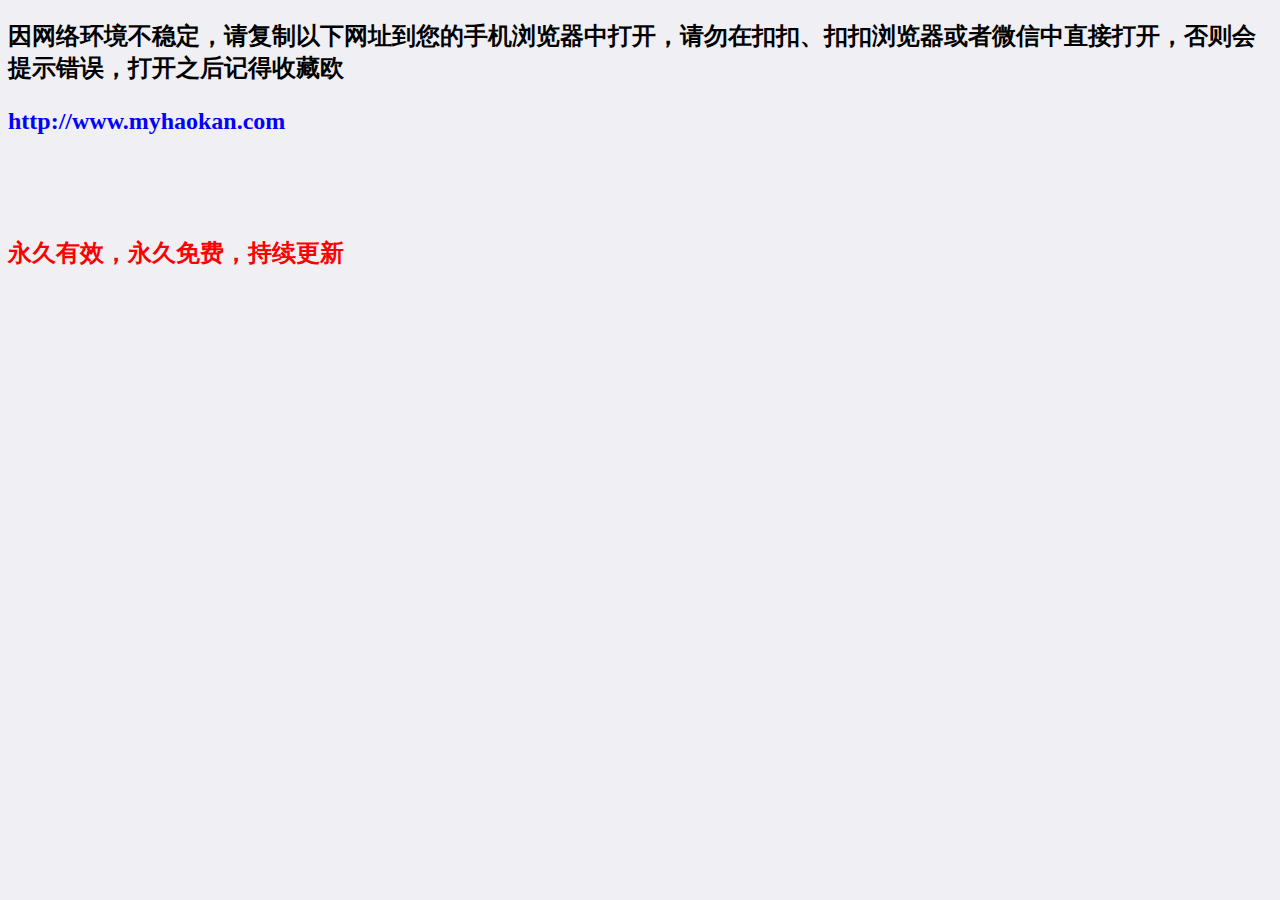
<file: index.html>
<!DOCTYPE html>
<html>

<head>
	<meta charset="utf-8">
	<title>小小樱</title>
	<meta name="viewport" content="width=device-width, initial-scale=1,maximum-scale=1,user-scalable=no">
	<meta name="apple-mobile-web-app-capable" content="yes">
	<meta name="apple-mobile-web-app-status-bar-style" content="black">
	<link rel="shortcut icon" href="./images/favicon.ico" type="image/x-icon" />
</head>

<body  style="background-color: #efeff4;" >
	<h2>因网络环境不稳定，请复制以下网址到您的手机浏览器中打开，请勿在扣扣、扣扣浏览器或者微信中直接打开，否则会提示错误，打开之后记得收藏欧<h2/>
	

	<p style="color: blue;">http://www.myhaokan.com</p>
	
	<br>
	<br>
	<p style="color: red;">永久有效，永久免费，持续更新</p>
</body>

</html>
</file>
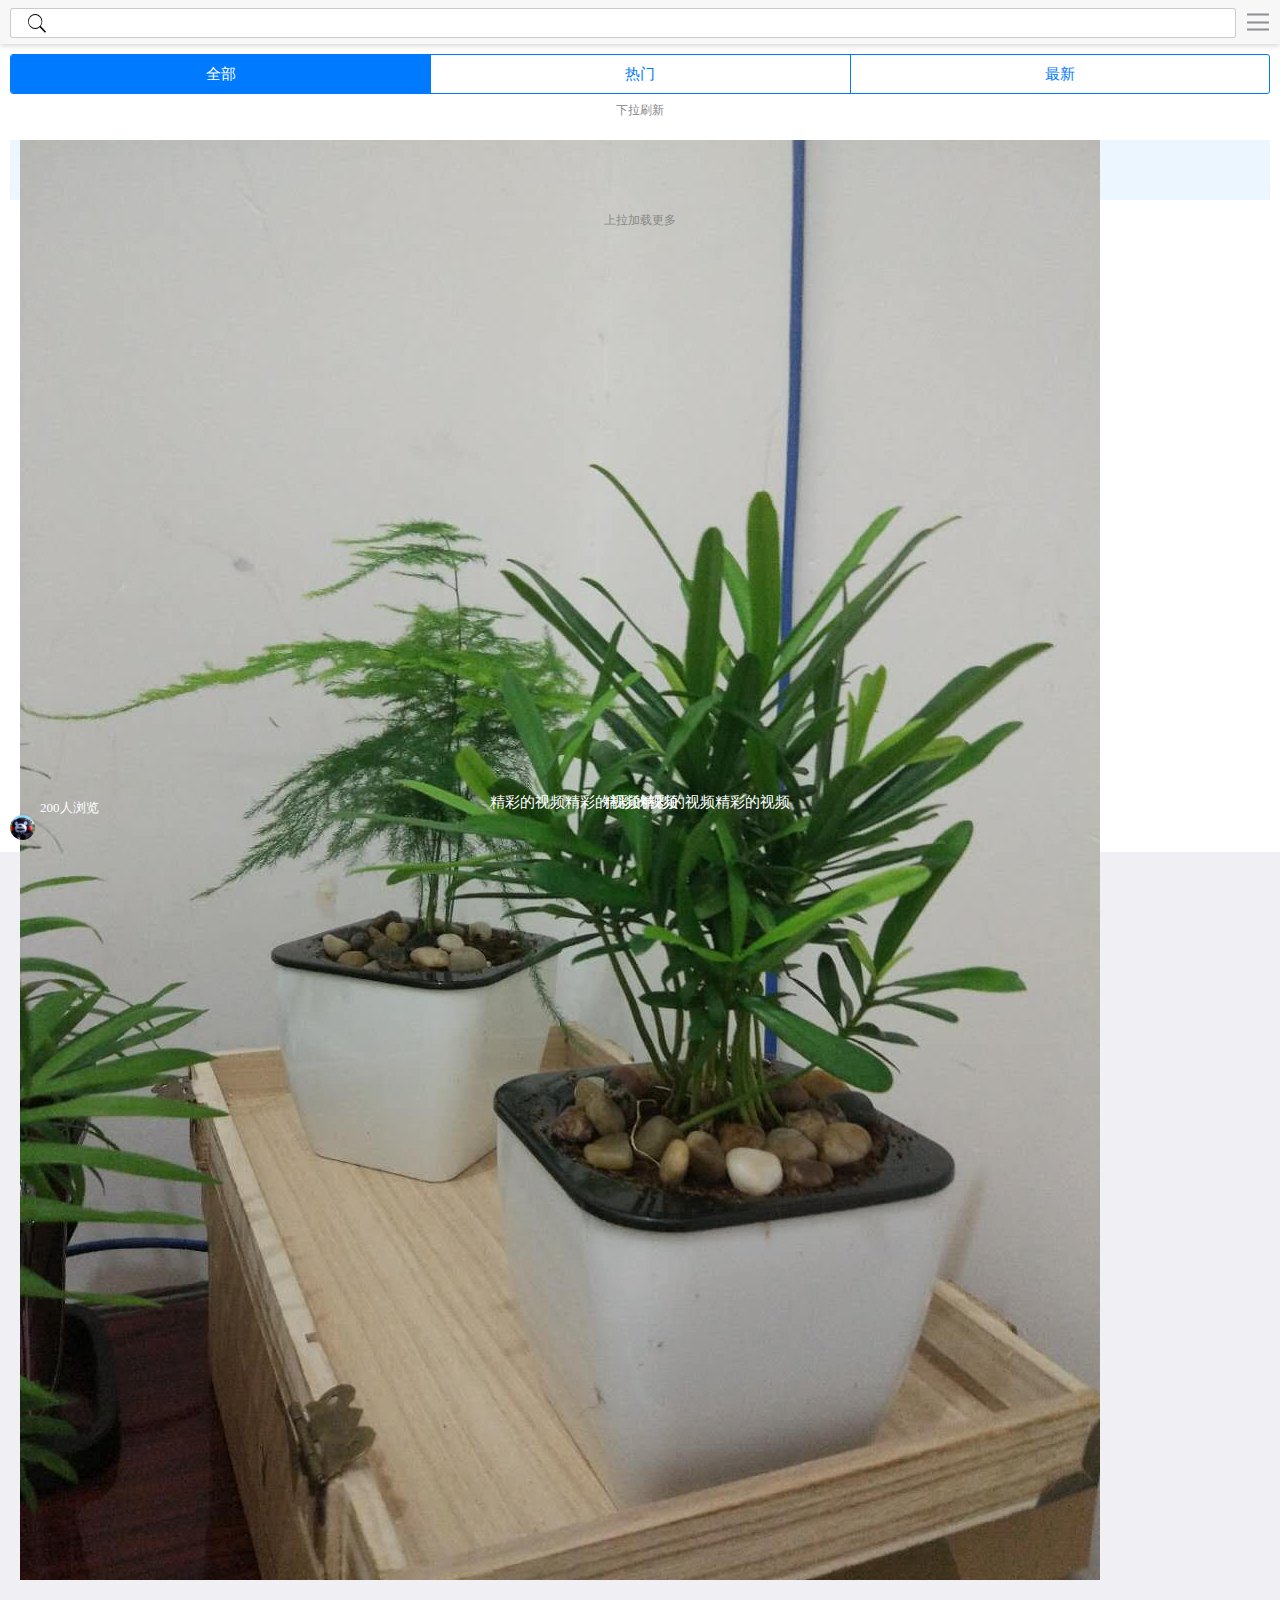
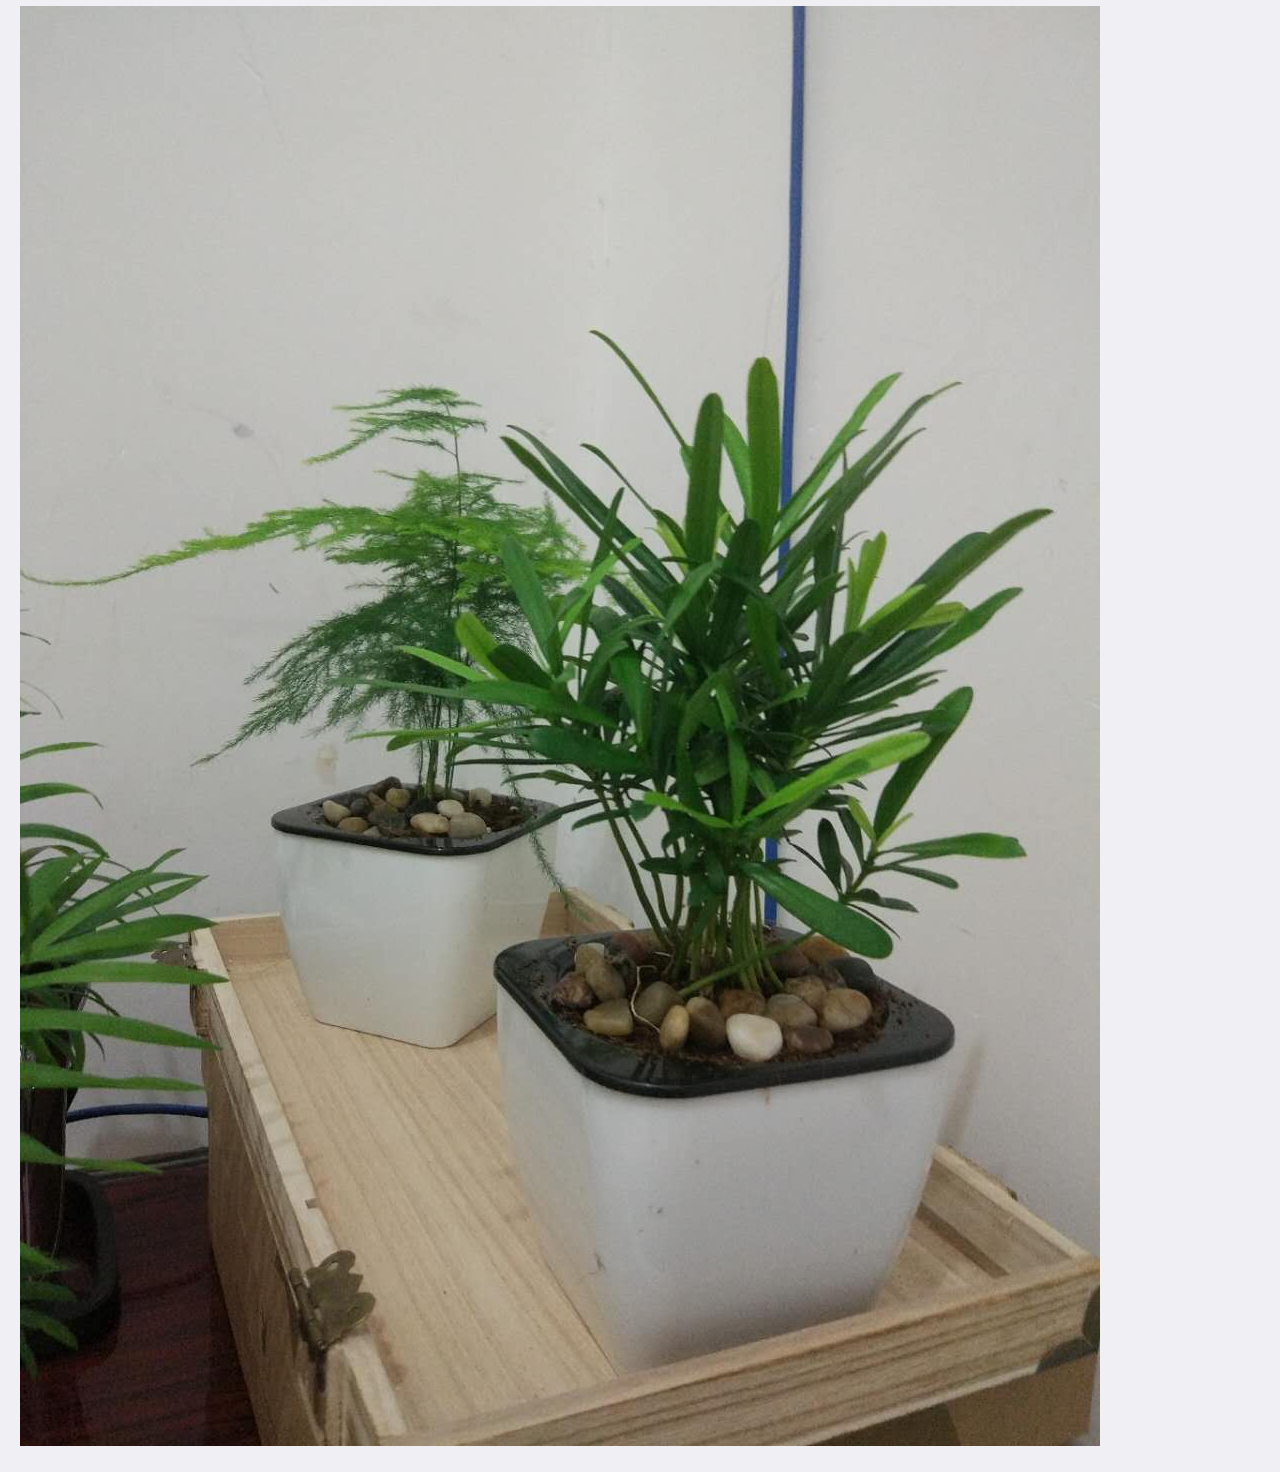
<file: video-center/WebContent/page/index.html>
<!DOCTYPE html>
<html>

<head>
	<meta charset="utf-8">
	<title>小小樱</title>
	<meta name="viewport" content="width=device-width, initial-scale=1,maximum-scale=1,user-scalable=no">
	<meta name="apple-mobile-web-app-capable" content="yes">
	<meta name="apple-mobile-web-app-status-bar-style" content="black">
	<link rel="shortcut icon" href="./images/favicon.ico" type="image/x-icon" />
	<!--标准mui.css-->
	<link rel="stylesheet" href="./css/mui.min.css">
	<!--App自定义的css-->
	<link rel="stylesheet" type="text/css" href="./css/app.css"/>
	<link rel="stylesheet" type="text/css" href="./css/icons-extra.css" />
	<link href="./css/icon.css" rel="stylesheet" />
	<link href="./css/mcss/index.css" rel="stylesheet" />
	<link rel="stylesheet" href="./iscroll/style/main.css" />
</head>

<body  style="background-color: #efeff4;" oncontextmenu="return false" onselectstart="return false">
<header class="mui-bar mui-bar-nav m-bar">
	<!-- <a class="species"><span class="mui-icon mui-icon-extra mui-icon-extra-gold" style="font-size: 16px;"><span class="species-count" id="species-count">000</span></span></a> -->
	<div class="m-search">
		<input type="text" class="search-input" onkeydown="getVideoTitle(this)" onkeyup="getVideoTitle(this)">
		<span class="mui-icon mui-icon-search search-span"></span>
		<div class="search-content-wrapper">
			<div class="search-content">
				<ul class="title-wrapper">
					 <!-- <li >Item 1</li>
			         <li >Item 2</li>
			         <li >Item 3</li> -->
				</ul>
			</div>
		</div>
	</div>
	<a class="home-btn" disabled="disabled" href="javascript:showMenu()"><span class="mui-icon mui-icon-bars"></span></a>
	<ul class="menu-right">
		<li style="width: 100%;padding-bottom: 0px;">
			<img alt="" src="./images/header.png" style= "width:30px">
			<a href="register.html" id="login-btn">立即登陆</a>
		</li>
		<!-- <li>
			<a href="javascript:showUpload()">
				<span class="mui-icon mui-icon-upload"></span>
				<span>上传视频</span>
				
			</a>
		</li> -->
		<li>
			<a href="javascript:requestPage('my-upload.html')">
				<span class="mui-icon-extra mui-icon-extra-computer"></span>
				<span>我的上传</span>
			</a>
		</li>
		<li id="logoutLi">
			<a href="javascript:clearLoginInfo()">
				<span class="mui-icon mui-icon-closeempty"></span>
				<span>注销登陆</span>
			</a>
		</li>
		<!-- <li>
			<a href="viewed.html">
				<span class="mui-icon mui-icon-eye"></span>
				<span>观看历史</span>
			</a>
		</li> -->
		<!-- <li>
			<a href="javascript:requestPage('collect.html')">
				<span class="mui-icon-extra mui-icon-extra-heart-filled"></span>
				<span>我的收藏</span>
			</a>
		</li> -->
	</ul>
</header>
<div class="mui-content" id="video-content">
	<div style="padding: 10px 10px;background-color: #ffffff;">
		<div id="segmentedControl" class="mui-segmented-control">
			<a class="mui-control-item mui-active" href="javascript:sortVideo('all')">
				全部
			</a>
			<a class="mui-control-item" href="javascript:sortVideo('hot')">
				热门
			</a>
			<a class="mui-control-item" href="javascript:sortVideo('new')">
				最新
			</a>
		</div>
	</div>
	<!-- 下拉刷新容器 -->
	<div id="wrapper">
	<div id="scroller">
		<div id="pullDown">
			<span class="pullDownLabel">下拉刷新</span>
		</div>
		<ul id="thelist">
			<li>
				<div>
					<a>
						<img alt="" src="./images/abcd.jpg">
						<p class="video-title">精彩的视频精彩的视频精彩的视频精彩的视频</p>
						<img alt="" src="./images/xiongbenxiong.jpg" class="user-pic">
						<span class="play-count">
							200人浏览
						</span>
					</a>
				</div>
				<div>
					<a>
						<img alt="" src="./images/abcd.jpg">
						<p class="video-title">精彩的视频</p>
					</a>
				</div>
			</li>
		</ul>
		<div id="pullUp">
			<span class="pullUpLabel">上拉加载更多</span>
		</div>
	</div>
</div>
</div>
</body>
<script src="./js/mui.min.js"></script>
<script type="text/javascript" src="./iscroll/script/iscroll.js"></script>
<script language="javascript" type="text/javascript"> 
	//防止js文件缓存下来，以后更新时不再需要用户重新删除IE文件等操作。 
	var now=new Date(); 
	var number = now.getYear().toString()+now.getMonth().toString()+now.getDate().toString()+now.getHours().toString()+now.getMinutes().toString()+now.getSeconds().toString(); 
	document.write('<script language="javascript" type="text/javascript" src="./js/mjs/validate.js?'+number+'"><\/script>'); 
	document.write('<script language="javascript" type="text/javascript" src="./js/mjs/index.js?'+number+'"><\/script>');
</script> 
<!-- <script type="text/javascript" src="./iscroll/script/main.js"></script> -->
</html>
</file>
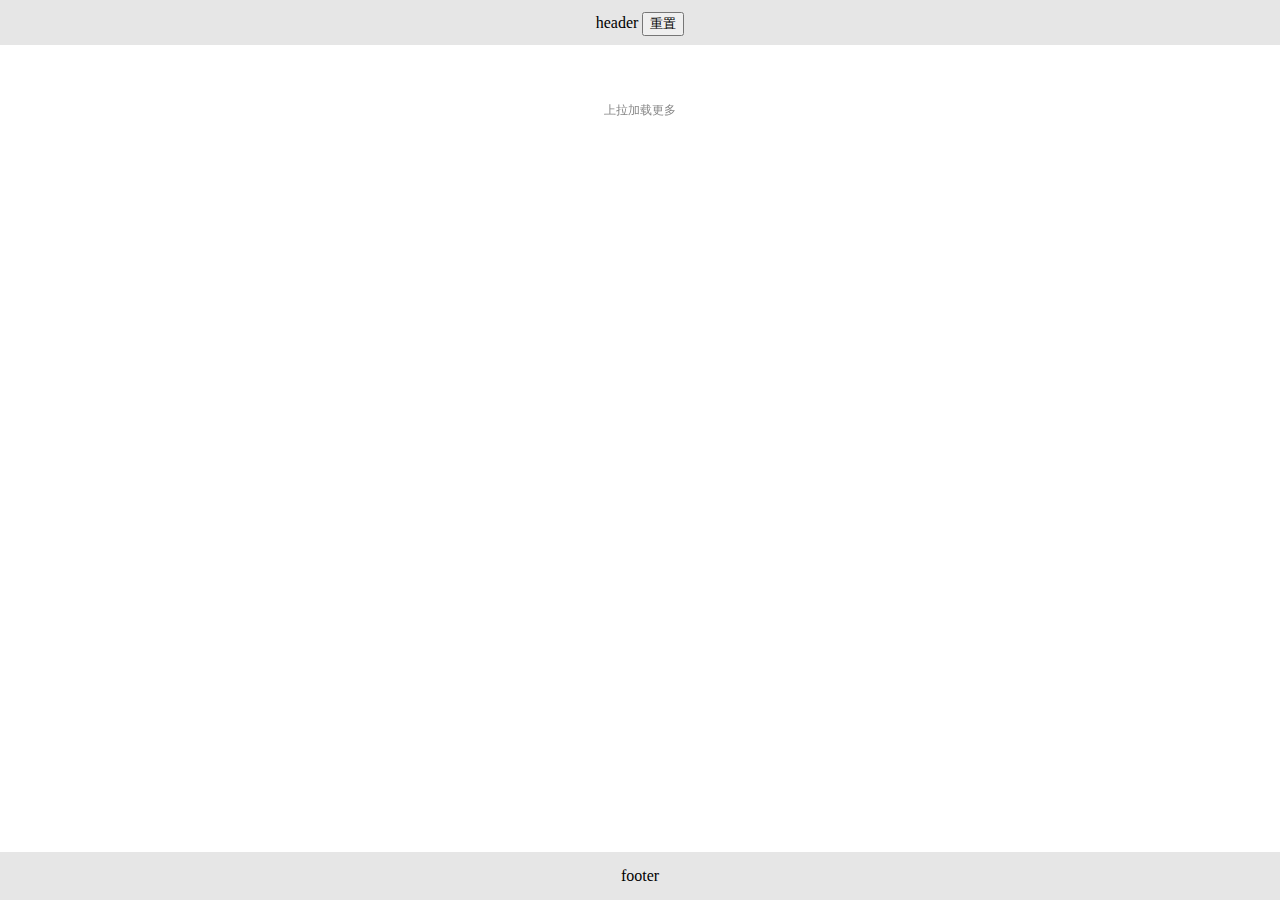
<file: video-center/WebContent/page/iscroll/index.html>
<!DOCTYPE html>
<html>
<head>
<meta http-equiv="Content-Type" content="text/html; charset=utf-8">
<meta name="viewport" content="width=device-width; initial-scale=1.0; maximum-scale=1.0;" />
<title>iScroll下拉刷新上滑加载</title>
<link rel="stylesheet" href="style/main.css" />
</head>
<body>

<div class="header">header
<button onclick="resetPage()">重置</button>
</div>

<div id="wrapper">
	<div id="scroller">
		<div id="pullDown">
			<span class="pullDownLabel">下拉刷新</span>
		</div>
		<ul id="thelist">
			<!--<li>原始数据</li>-->
		</ul>
		<div id="pullUp">
			<span class="pullUpLabel">上拉加载更多</span>
		</div>
	</div>
</div>
<div class="footer">footer</div>

<script type="text/javascript" src="script/iscroll.js"></script>
<script type="text/javascript" src="script/main.js"></script>

</body>
</html>
</file>
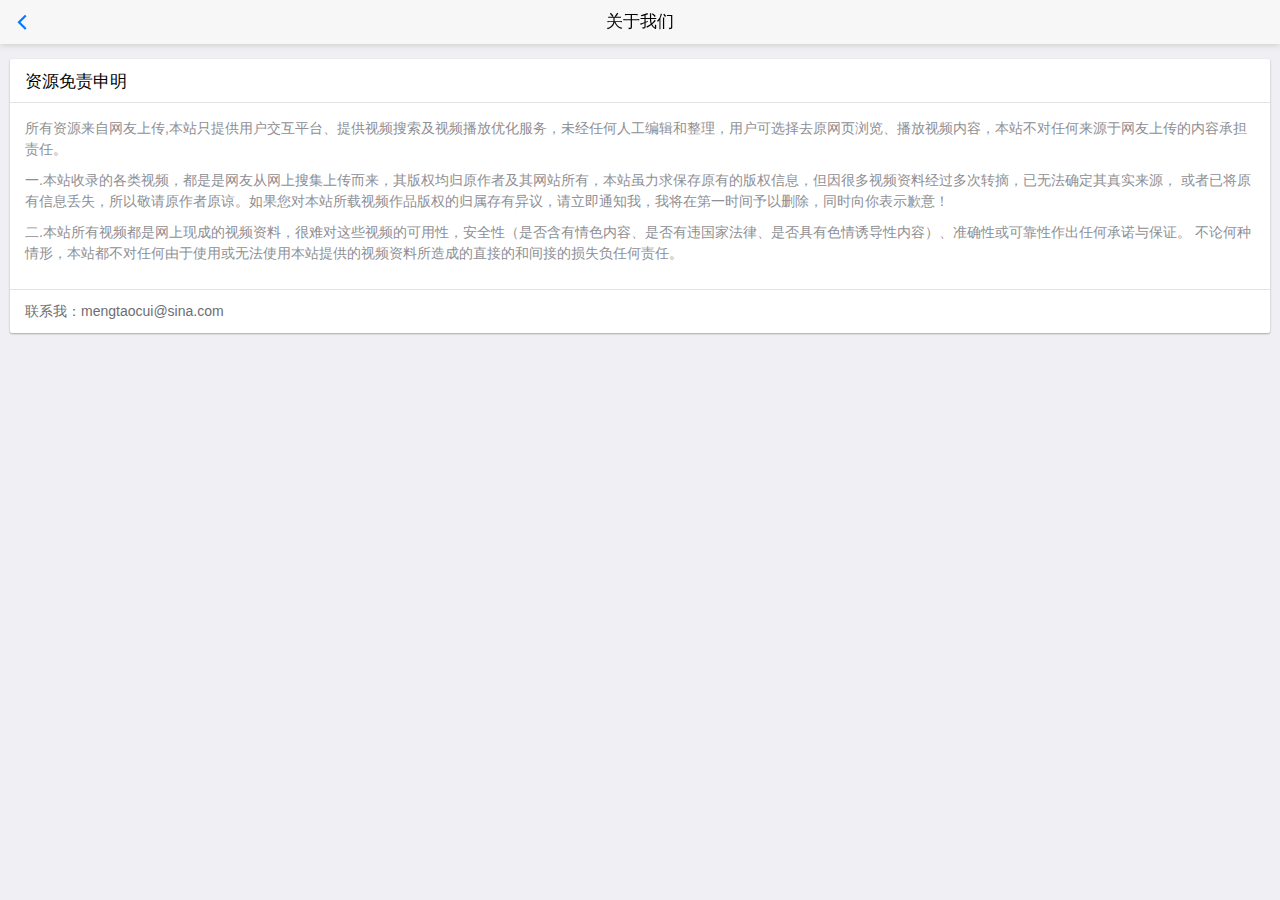
<file: video-center/WebContent/page/about-us.html>
<!DOCTYPE html>
<html>

	<head>
		<meta charset="utf-8">
		<title>小小樱</title>
		<meta name="viewport" content="width=device-width, initial-scale=1,maximum-scale=1,user-scalable=no">
		<meta name="apple-mobile-web-app-capable" content="yes">
		<meta name="apple-mobile-web-app-status-bar-style" content="black">

		<!--标准mui.css-->
		<link rel="stylesheet" href="./css/mui.min.css">
		<!--App自定义的css-->
		<link rel="stylesheet" type="text/css" href="./css/app.css" />
	</head>

	<body>
		<header class="mui-bar mui-bar-nav">
			<a class="mui-action-back mui-icon mui-icon-left-nav mui-pull-left"></a>
			<h1 class="mui-title">关于我们</h1>
		</header>
		<div class="mui-content">
			<div class="mui-card">
				<div class="mui-card-header">资源免责申明</div>
				<div class="mui-card-content">
					<div class="mui-card-content-inner" >
						<p>
							所有资源来自网友上传,本站只提供用户交互平台、提供视频搜索及视频播放优化服务，未经任何人工编辑和整理，用户可选择去原网页浏览、播放视频内容，本站不对任何来源于网友上传的内容承担责任。
						</p>
	
						<p>
							一.本站收录的各类视频，都是是网友从网上搜集上传而来，其版权均归原作者及其网站所有，本站虽力求保存原有的版权信息，但因很多视频资料经过多次转摘，已无法确定其真实来源，
							或者已将原有信息丢失，所以敬请原作者原谅。如果您对本站所载视频作品版权的归属存有异议，请立即通知我，我将在第一时间予以删除，同时向你表示歉意！
							
						</p>
						<p>
							二.本站所有视频都是网上现成的视频资料，很难对这些视频的可用性，安全性（是否含有情色内容、是否有违国家法律、是否具有色情诱导性内容）、准确性或可靠性作出任何承诺与保证。
							不论何种情形，本站都不对任何由于使用或无法使用本站提供的视频资料所造成的直接的和间接的损失负任何责任。
						</p>
					</div>
				</div>
				<div class="mui-card-footer">联系我：mengtaocui@sina.com</div>
			</div>
		</div>
		<script src="./js/mui.min.js"></script>
	</body>

</html>
</file>
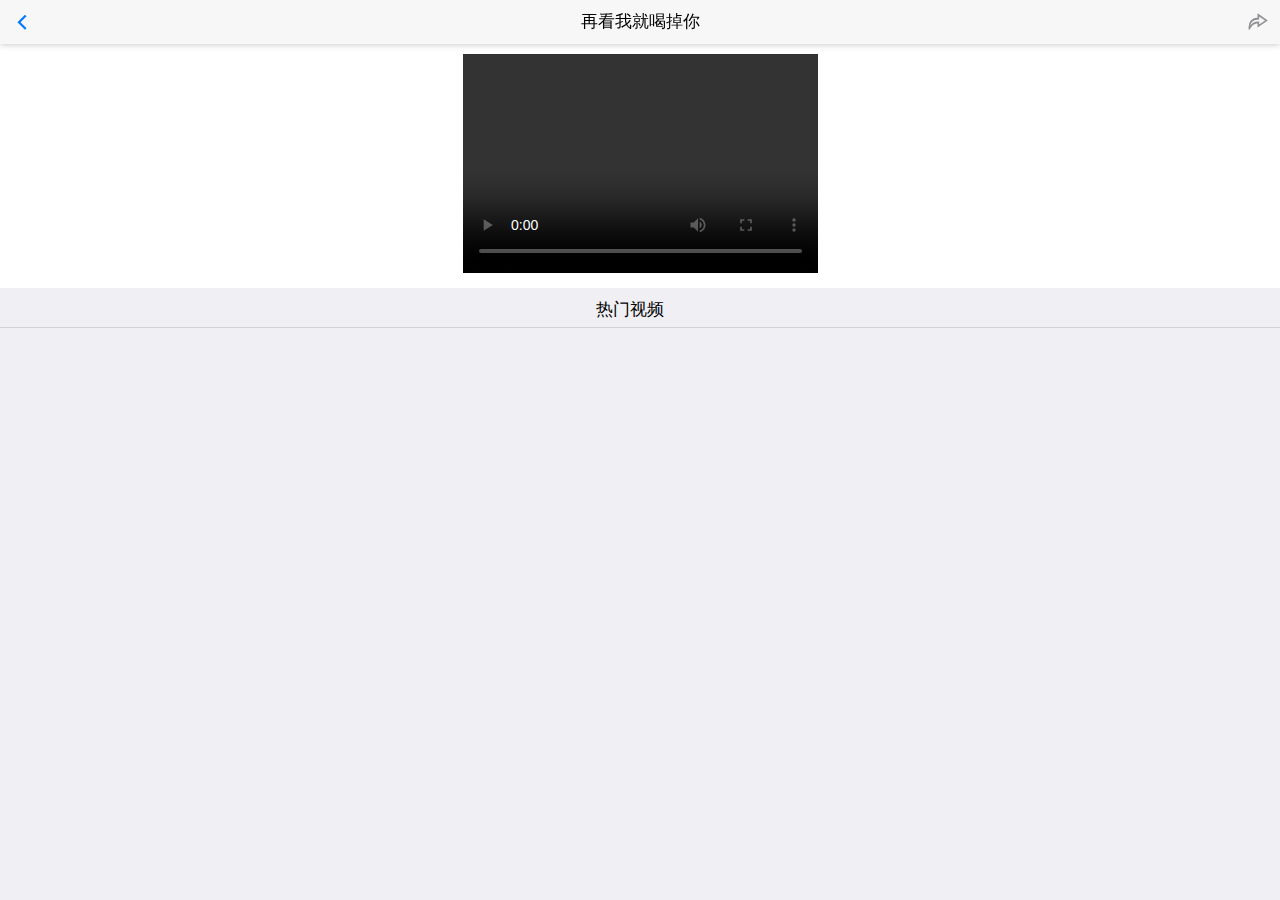
<file: video-center/WebContent/page/play.html>
<!DOCTYPE html>
<html>

<head>
	<meta charset="utf-8">
	<title>小小樱</title>
	<meta name="viewport" content="width=device-width, initial-scale=1,maximum-scale=1,user-scalable=no">
	<meta name="apple-mobile-web-app-capable" content="yes">
	<meta name="apple-mobile-web-app-status-bar-style" content="black">
	<link rel="shortcut icon" href="./images/favicon.ico" type="image/x-icon" />
	<!--标准mui.css-->
	<link rel="stylesheet" href="./css/mui.min.css">
	<!--App自定义的css-->
	<link rel="stylesheet" type="text/css" href="./css/app.css"/>
	<link rel="stylesheet" type="text/css" href="./css/icons-extra.css" />
	<link href="http://vjs.zencdn.net/5.19/video-js.css" rel="stylesheet">
    <script src="http://vjs.zencdn.net/ie8/1.1/videojs-ie8.min.js"></script>
    <script src="http://vjs.zencdn.net/5.19/video.js"></script>
	<style>
		.m-bar>a>span{
			font-weight: bolder;
			color: #8F8F94;
		}
		.mui-card-footer>a span{
			color: #8F8F94;
		}
		::-webkit-scrollbar{
			width: 0px;
		}
		.video-wrapper{
			width: 100%
			margin: 0px auto;
			background-color: #ffffff;
			text-align: center;
			padding: 10px;
		}
		.video-wrapper video{
			width: 355px;
			height: 219px;
			object-fit: fill;
		}
		.operation-wrapper{
			display: table;
		}
		.operation-wrapper>div{
			display: table-cell;
		}
		.active>span{
			color: #007aff !important;
		}
		.video-list{
			padding-top: 40px;
		}
		.video-list .mui-card{
			box-shadow: none;
		}
		.video-list .mui-card{
			margin: 0px 10px;
		}
		.video-list .mui-table-view-cell{
			padding: 0px;
		}
		.video-list .mui-table-view-cell:after{
			height: 0px;
		}
		.video-js{
			width: 100%;
		}
	</style>
</head>

<body  style="background-color: #efeff4;" oncontextmenu="return false" onselectstart="return false">
<header class="mui-bar mui-bar-nav m-bar">
	<a id="back-btn" class="mui-action-back mui-icon mui-icon-left-nav mui-pull-left"></a>
	<h1 class="mui-title" id="video-title">再看我就喝掉你</h1>
	<a class=" mui-pull-right" href="javascript:shareVideo()"><span class=" mui-icon mui-icon-redo" style="padding-top: 10px;"></span></a>
	<!-- <a class="active mui-pull-right" style="    margin-right: 10px;"><span class="mui-icon mui-icon-extra mui-icon-extra-heart-filled"></span></a> -->
</header>
<div class="mui-content">
	<div class="video-wrapper">
		 <video id="example_video_1" class="video-js vjs-default-skin" controls preload="none" 
		 width="300" height="264"  data-setup="{}">
		 <!-- <source src="/fileController.do?downloadVideo&fileName=4028ea815e2207f9015e2207f9530000.mp4" type="video/mp4"> -->
    <!-- <source src="http://vjs.zencdn.net/v/oceans.mp4" type="video/mp4">
    <source src="http://vjs.zencdn.net/v/oceans.webm" type="video/webm">
    <source src="http://vjs.zencdn.net/v/oceans.ogv" type="video/ogg"> -->
  </video>
	</div>
	<div class="recommend-wrapper ">
		<header class="">
			<h1 class="mui-title">热门视频</h1>
		</header>
		<div class="video-list">
			<ul class="mui-table-view">
				<!-- <li class="mui-table-view-cell">
					<div class="mui-card">
						<div class="mui-card-header mui-card-media">
							<img src="./images/a.jpg">
							<div class="mui-media-body">
								小M
								<p>发表于 2016-06-30 15:30  2000次播放</p>
							</div>
						</div>
					</div>
				</li>
				<li class="mui-table-view-cell">
					<div class="mui-card">
						<div class="mui-card-header mui-card-media">
							<img src="./images/a.jpg">
							<div class="mui-media-body">
								小M
								<p>发表于 2016-06-30 15:30  2000次播放</p>
							</div>
						</div>
					</div>
				</li>
				<li class="mui-table-view-cell">
					<div class="mui-card">
						<div class="mui-card-header mui-card-media">
							<img src="./images/a.jpg">
							<div class="mui-media-body">
								小M
								<p>发表于 2016-06-30 15:30  2000次播放</p>
							</div>
						</div>
					</div>
				</li>
				<li class="mui-table-view-cell">
					<div class="mui-card">
						<div class="mui-card-header mui-card-media">
							<img src="./images/a.jpg">
							<div class="mui-media-body">
								小M
								<p>发表于 2016-06-30 15:30  2000次播放</p>
							</div>
						</div>
					</div>
				</li>
				<li class="mui-table-view-cell">
					<div class="mui-card">
						<div class="mui-card-header mui-card-media">
							<img src="./images/a.jpg">
							<div class="mui-media-body">
								小M
								<p>发表于 2016-06-30 15:30  2000次播放</p>
							</div>
						</div>
					</div>
				</li>
				<li class="mui-table-view-cell">
					<div class="mui-card">
						<div class="mui-card-header mui-card-media">
							<img src="./images/a.jpg">
							<div class="mui-media-body">
								小M
								<p>发表于 2016-06-30 15:30  2000次播放</p>
							</div>
						</div>
					</div>
				</li>
				<li class="mui-table-view-cell">
					<div class="mui-card">
						<div class="mui-card-header mui-card-media">
							<img src="./images/a.jpg">
							<div class="mui-media-body">
								小M
								<p>发表于 2016-06-30 15:30  2000次播放</p>
							</div>
						</div>
					</div>
				</li>
				<li class="mui-table-view-cell">
					<div class="mui-card">
						<div class="mui-card-header mui-card-media">
							<img src="./images/a.jpg">
							<div class="mui-media-body">
								小M
								<p>发表于 2016-06-30 15:30  2000次播放</p>
							</div>
						</div>
					</div>
				</li>
				<li class="mui-table-view-cell">
					<div class="mui-card">
						<div class="mui-card-header mui-card-media">
							<img src="./images/a.jpg">
							<div class="mui-media-body">
								小M
								<p>发表于 2016-06-30 15:30  2000次播放</p>
							</div>
						</div>
					</div>
				</li>
				<li class="mui-table-view-cell">
					<div class="mui-card">
						<div class="mui-card-header mui-card-media">
							<img src="./images/a.jpg">
							<div class="mui-media-body">
								小M
								<p>发表于 2016-06-30 15:30  2000次播放</p>
							</div>
						</div>
					</div>
				</li> -->
			</ul>
		</div>
	</div>
</div>
</body>
<script src="./js/mui.min.js"></script>
<script type="text/javascript">
var now=new Date(); 
var number = now.getYear().toString()+now.getMonth().toString()+now.getDate().toString()+now.getHours().toString()+now.getMinutes().toString()+now.getSeconds().toString();
document.write('<script language="javascript" type="text/javascript" src="./js/mjs/validate.js?'+number+'"><\/script>');
document.write('<script language="javascript" type="text/javascript" src="./js/mjs/play.js?'+number+'"><\/script>');
</script>
</html>
</file>
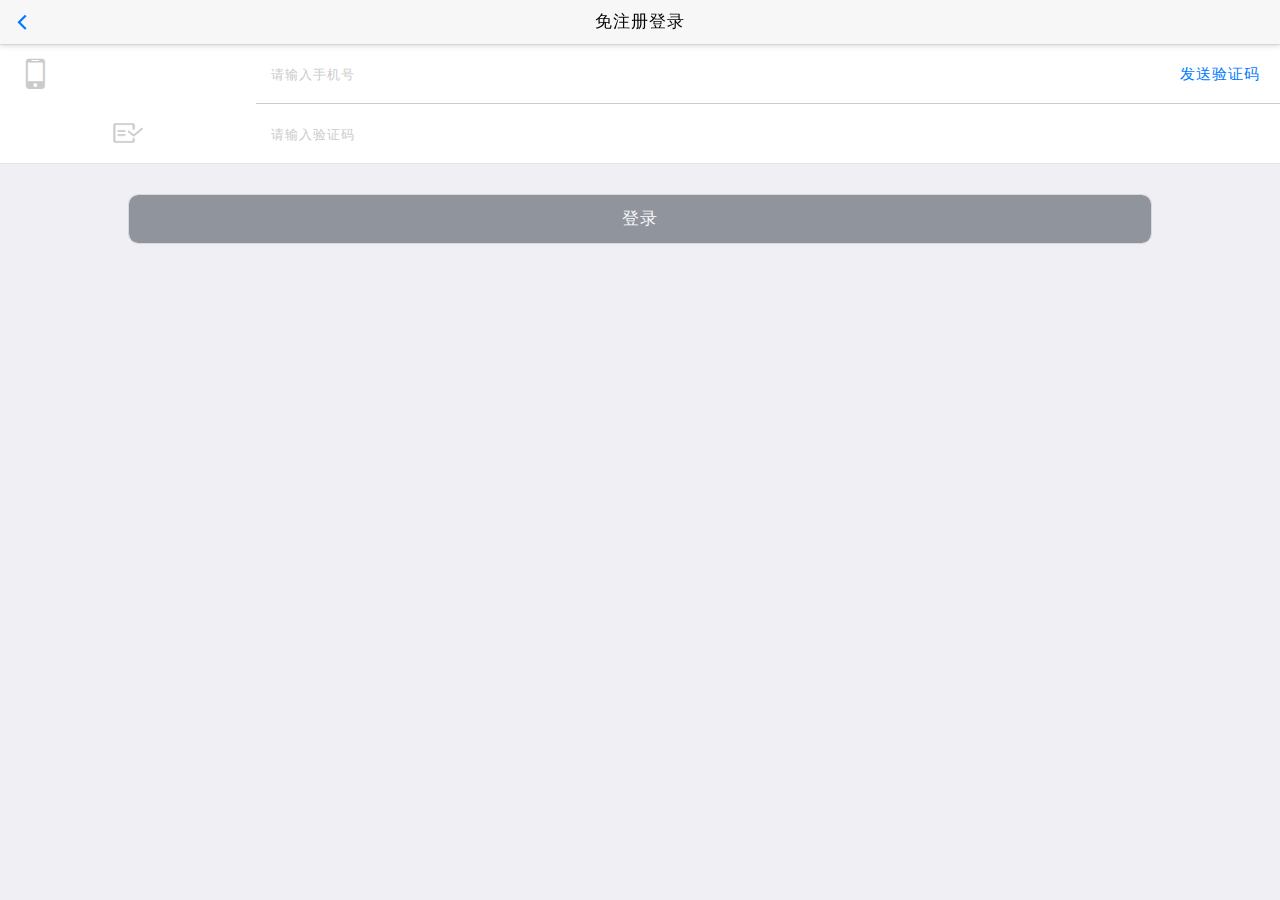
<file: video-center/WebContent/page/register.html>
<!DOCTYPE html>
<html>
<head>
<title>小小樱</title>
<meta charset="utf-8">
<meta name="viewport"
	content="width=device-width,initial-scale=1,minimum-scale=1,maximum-scale=1,user-scalable=no" />
<meta name="format-detection" content="telephone = no" />
<link rel="shortcut icon" href="./images/favicon.ico" type="image/x-icon" />
<link href="./css/mui.min.css" rel="stylesheet" />
<link href="./css/icon.css" rel="stylesheet" />
<style type="text/css">
* {
	margin: 0;
	padding: 0;
	letter-spacing: 1px;
}

input::-webkit-input-placeholder {
	color: #CBCBCB;
	font-size: 13px;
}

.pointOut {
	background-color: #FFFFFF;
	text-align: center;
	padding: 30px 0px;
	margin-bottom: 10px;
}

p {
	margin-bottom: 0px;
	font-size: 15px;
}

.pointOut>p:first-child {
	color: #686868;
}

.pointOut>p:last-child {
	color: #3c3c3c !important;
	margin-top: 10px;
}

.mui-input-group div {
	position: relative;
}

.mui-input-group div i {
	float: left;
	width: 20%;
	text-align: center;
	background-size: contain;
	background-repeat: no-repeat;
	background-position: center;
}

.mui-input-group div i img {
	margin-top: 19px;
}

.mui-input-group div:first-child i img {
	margin-left: 5px;
}

.mui-input-group div input {
	border-bottom: 1px solid #cbcbcb;
	width: 80%;
	height: 60px;
}

.mui-input-group div span {
	position: absolute;
	right: 20px;
	top: 19px;
}

.mui-input-group div:last-child input {
	border-bottom: none;
}

#submit {
	width: 80%;
	margin-top: 30px;
	margin-left: 10%;
	height: 50px;
	background-color: #525864;
	color: #FFFFFF;
	font-size: 17px;
	border-radius: 10px;
}

.successPage {
	background-color: white;
	width: 80%;
	margin-left: 10%;
	height: 200px;
	position: absolute;
	top: 35%;
	z-index: 20;
	text-align: center;
	display: none;
}

.successPage p {
	margin-top: 20%;
	margin-bottom: 10%;
	color: black;
}

.successPage button {
	background-color: #CBCBCB;
	width: 30%;
}

.mask {
	width: 100%;
	height: 800px;
	position: absolute;
	z-index: 10;
	left: 0;
	top: 0;
	background-color: gray;
	opacity: 0.5;
	display: none;
}

#send {
	color: #ec1211;
	font-size: 15px;
}

#send b {
	color: black;
	font-size: 10px;
	font-weight: 100 !important;
}

.icon-mobile {
	padding-top: 15px;
	text-align: left !important;
	padding-left: 20px;
	font-size: 30px !important;
	color: #CBCBCB !important;
}
</style>
</head>
<body>
	<header class="mui-bar mui-bar-nav">
		<a class="mui-action-back mui-icon mui-icon-left-nav mui-pull-left"></a>
		<h1 class="mui-title">免注册登录</h1>
	</header>

	<div class="mui-content">
		<form class="mui-input-group">
			<div>
				<i class="icon-mobile "></i> <input type="tel" placeholder="请输入手机号"
					id="phone" maxlength="11" /> <a href="javascript:sendAuthCode()"><span
					id="send" style="color:#007aff">发送验证码 <span></span></a>
			</div>
			<div>
				<i><img src="./images/auth-code.png" width="30px" height="20px" /></i>
				<input type="tel" placeholder="请输入验证码" onkeydown="changeBtn(this)" id="code" maxlength="6" />
			</div>
		</form>
		<button id="submit" disabled onclick="submitForm()">登录</button>
	</div>
	<script src="./js/mui.min.js"></script>
	
	<script src="./js/mjs/validate.js"></script>
	<script src="./js/mjs/register.js"></script>
</body>
</html>
</file>
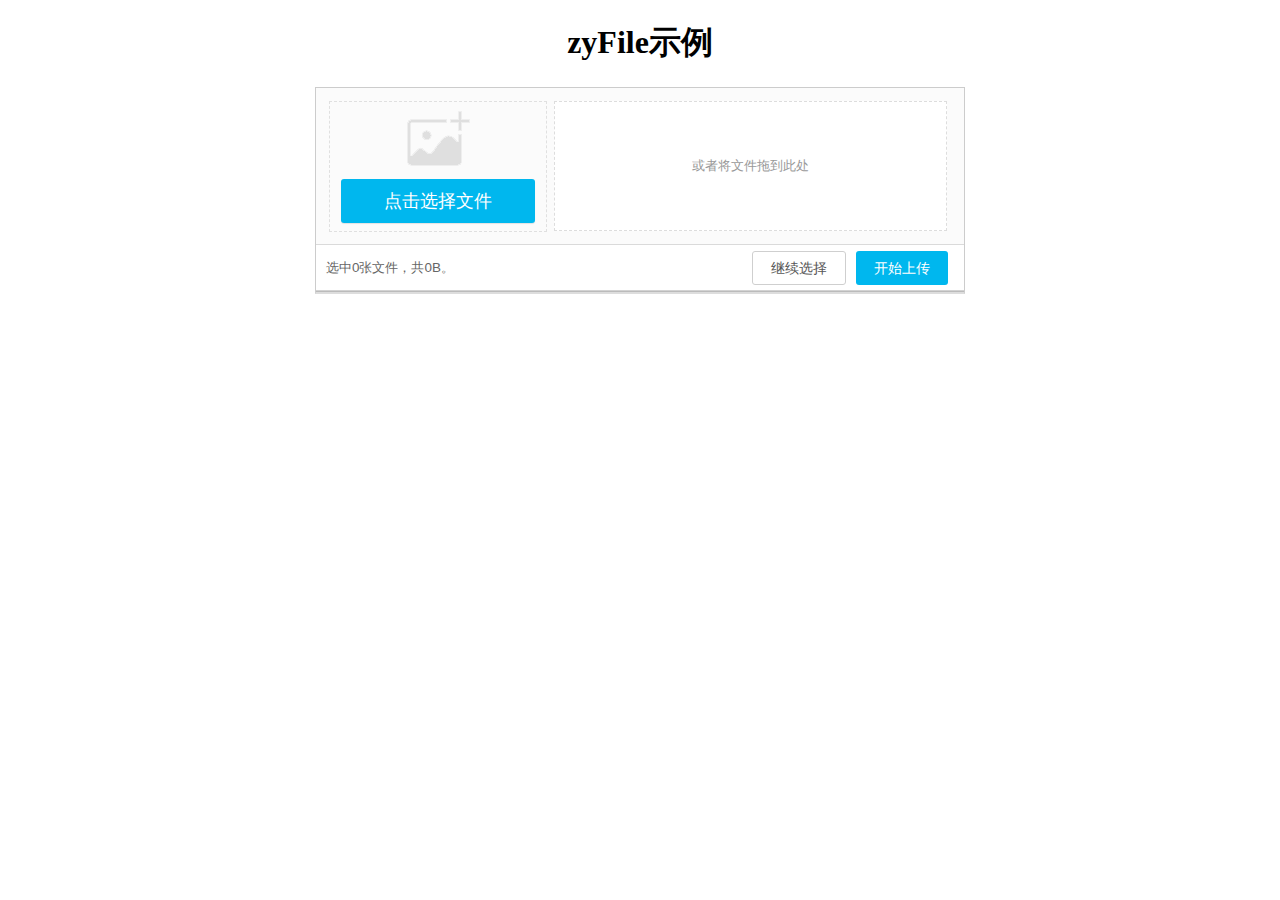
<file: video-center/WebContent/WEB-INF/views/demo.html>
<!DOCTYPE html>
<html>
	<head>
		<meta charset="UTF-8">
		<title>上传</title>
		<!-- 引用控制层插件样式 -->
		<link rel="stylesheet" href="control/css/zyUpload.css" type="text/css">
		
		<!--图片弹出层样式 必要样式-->
		<script type="text/javascript" src="jquery-1.7.2.js"></script>
		<!-- 引用核心层插件 -->
		<script type="text/javascript" src="core/zyFile.js"></script>
		<!-- 引用控制层插件 -->
		<script type="text/javascript" src="control/js/zyUpload.js"></script>
		<!-- 引用初始化JS -->
		<script type="text/javascript" src="demo.js"></script>
	</head>
	<body>
		<h1 style="text-align:center;">zyFile示例</h1>
	    <div id="demo" class="demo"></div>   
	</body>
</html>
</file>
<file: video-center/WebContent/page/css/app.css>
/*
 *这是单独为hello mui准备的个性化css，可以覆盖标准mui的css定义；
 * 在实际项目开发时，建议为App单独写一个css文件，从而实现项目的自定义皮肤功能；
 * 
 * */
.mui-plus header.mui-bar{
	display: none;
}
.mui-plus .mui-bar-nav~.mui-content{
	padding: 0;
}

/*hm开头的表示仅为 Hello MUI示例定义*/
.hm-description{
	margin: .5em 0;
}

.hm-description>li {
	font-size: 14px;
	color: #8f8f94;
}
::-webkit-scrollbar{
			width: 0px;
		}
</file>
<file: video-center/WebContent/page/css/icons-extra.css>
@font-face {
    font-family: MuiiconSpread;
    font-weight: normal;
    font-style: normal;
    src:  url('../fonts/mui-icons-extra.ttf') format('truetype'); /* iOS 4.1- */
}
.mui-icon-extra
{
    font-family: MuiiconSpread;
    font-size: 24px;
    font-weight: normal;
    font-style: normal;
    line-height: 1;
    display: inline-block;
    text-decoration: none;
    -webkit-font-smoothing: antialiased;
}
.mui-icon-extra-cold:before { content: "\e500"; }
.mui-icon-extra-share:before { content: "\e200"; }
.mui-icon-extra-class:before { content: "\e118"; }
.mui-icon-extra-custom:before { content: "\e117"; }
.mui-icon-extra-new:before { content: "\e103"; }
.mui-icon-extra-card:before { content: "\e104"; }
.mui-icon-extra-grech:before { content: "\e105"; }
.mui-icon-extra-trend:before { content: "\e106"; }
.mui-icon-extra-filter:before { content: "\e207"; }
.mui-icon-extra-holiday:before { content: "\e300"; }
.mui-icon-extra-cart:before { content: "\e107"; }
.mui-icon-extra-heart:before { content: "\e180"; }
.mui-icon-extra-computer:before { content: "\e600"; }
.mui-icon-extra-express:before { content: "\e108"; }
.mui-icon-extra-gift:before { content: "\e109"; }
.mui-icon-extra-gold:before { content: "\e102"; }
.mui-icon-extra-lamp:before { content: "\e601"; }
.mui-icon-extra-rank:before { content: "\e110"; }
.mui-icon-extra-notice:before { content: "\e111"; }
.mui-icon-extra-sweep:before { content: "\e202"; }
.mui-icon-extra-arrowleftcricle:before { content: "\e401"; }
.mui-icon-extra-dictionary:before { content: "\e602"; }
.mui-icon-extra-heart-filled:before { content: "\e119"; }
.mui-icon-extra-xiaoshuo:before { content: "\e607"; }
.mui-icon-extra-top:before { content: "\e403"; }
.mui-icon-extra-people:before { content: "\e203"; }
.mui-icon-extra-topic:before { content: "\e603"; }
.mui-icon-extra-hotel:before { content: "\e301"; }
.mui-icon-extra-like:before { content: "\e206"; }
.mui-icon-extra-regist:before { content: "\e201"; }
.mui-icon-extra-order:before { content: "\e113"; }
.mui-icon-extra-alipay:before { content: "\e114"; }
.mui-icon-extra-find:before { content: "\e400"; }
.mui-icon-extra-arrowrightcricle:before { content: "\e402"; }
.mui-icon-extra-calendar:before { content: "\e115"; }
.mui-icon-extra-prech:before { content: "\e116"; }
.mui-icon-extra-cate:before { content: "\e501"; }
.mui-icon-extra-comment:before { content: "\e209"; }
.mui-icon-extra-at:before { content: "\e208"; }
.mui-icon-extra-addpeople:before { content: "\e204"; }
.mui-icon-extra-peoples:before { content: "\e205"; }
.mui-icon-extra-calc:before { content: "\e101"; }
.mui-icon-extra-classroom:before { content: "\e604"; }
.mui-icon-extra-phone:before { content: "\e404"; }
.mui-icon-extra-university:before { content: "\e605"; }
.mui-icon-extra-outline:before { content: "\e606"; }
</file>
<file: video-center/WebContent/page/css/icon.css>
@font-face {
  font-family: 'icomoon';
  src:  url('../fonts/icomoon.eot?jh56r7');
  src:  url('../fonts/icomoon.eot?jh56r7#iefix') format('embedded-opentype'),
    url('../fonts/icomoon.ttf?jh56r7') format('truetype'),
    url('../fonts/icomoon.woff?jh56r7') format('woff'),
    url('../fonts/icomoon.svg?jh56r7#icomoon') format('svg');
  font-weight: normal;
  font-style: normal;
}

[class^="icon-"], [class*=" icon-"] {
  /* use !important to prevent issues with browser extensions that change ../fonts */
  font-family: 'icomoon' !important;
  speak: none;
  font-style: normal;
  font-weight: normal;
  font-variant: normal;
  text-transform: none;
  line-height: 1;

  /* Better Font Rendering =========== */
  -webkit-font-smoothing: antialiased;
  -moz-osx-font-smoothing: grayscale;
}

.icon-pencil:before {
  content: "\e905";
}
.icon-mobile:before {
  content: "\e958";
}
</file>
<file: video-center/WebContent/page/css/mcss/index.css>
#icon-icon-contact {
	color: #8F8F94;
}

.m-bar {
	padding-top: 10px;
	display: flex;
}

.m-bar>a>span {
	font-weight: bolder;
	color: #8F8F94;
}

.search-div {
	position: absolute;
}

.species span {
	color: rgb(250, 227, 113) !important;
}

.species-count {
	font-size: 16px;
	font-weight: normal !important;
	display: inline-block;
	padding-left: 2px;
	margin-top: 5px;
}

.menu-right {
	position: absolute;
	top: 44px;
	right: 10px;
	display: none;
	margin: 0px;
	padding: 0px;
	list-style: none;
	background-color: #FFFFFF;
	color: #767676;
	padding-bottom: 20px;
	border-radius: 2px;
}

.menu-right .mui-icon {
	font-size: 18px;
}

.menu-right .mui-icon-extra {
	font-size: 18px;
}

.menu-right li {
	height: 40px;
	text-align: center;
	padding: 10px 15px;
	display: table;
}

.menu-right li:first-child:active {
	background-color: #ffffff;
}

.menu-right li:active {
	background-color: #EEEEEE;
}

.menu-right>li>a {
	color: #8F8F94;
}

.menu-right>li>a>span:last-child {
	font-size: 15px;
	padding: 0px 10px;
}

.mui-bar .mui-icon {
	padding-top: 0px;
	padding-bottom: 0px;
}

.collec-movie {
	position: absolute;
	right: 60px;
}

.read-more {
	position: absolute;
	right: 10px;
}

.mui-card-footer>a span {
	color: #8F8F94;
}

.vedio-wrapper {
	padding-top: 54px;
}

.mui-input-group:before {
	height: 0px !important;
}

.mui-input-group .mui-input-row:after {
	left: 0px !important;
}

#login-btn {
	display: block;
	color: #007aff;
	font-size: 13px;
	padding-top: 10px;
}

.icon-pencil {
	display: inline-block;
	float: right;
}

#name-btn {
	width: 90px;
	height: 20px;
	border: 0px;
	text-align: left;
}

input {
	-webkit-user-select: auto;
}

.m-search {
	position: relative;
	flex: 1;
	padding-right: 10px;
	margin-top: -2px;
}

.search-input {
	height: 30px !important;
	padding-left: 40px !important;
}

.search-span {
	position: absolute !important;
	left: 15px;
	bottom: 9px;
}

.search-content-wrapper {
	position: absolute;
	left: 0;
	top: 30px;
	width: 100%;
	padding: 0px 10px;
	display: none;
}

.search-content {
	width: 100%;
	background: #ffffff;
}

.search-content>ul {
	padding: 0px;
	margin: 0px;
}

.search-content>ul>li {
	position: relative;
	list-style: none;
	height: 60px;
	line-height: 60px;
	padding-left: 10px;
}

.search-content>ul>li:active {
	background-color: #eee;
}

.search-content>ul>li:after {
	position: absolute;
	right: 0;
	bottom: 0;
	left: 10px;
	height: 1px;
	content: '';
	-webkit-transform: scaleY(.5);
	transform: scaleY(.5);
	background-color: #c8c7cc;
}

.search-content>ul>li:last-child:after {
	height: 0px;
}
.video-title{
	position: absolute;
    left: 0;
    bottom: 20px;
    height: 40px;
    padding: 0px 5px;
    line-height: 40px;
    text-align: center;
    font-size: 15px;
    color: #ffffff;
    width: 100%;
    overflow:hidden;
    text-overflow:ellipsis;
    -o-text-overflow:ellipsis;
    white-space:nowrap;
}
.user-pic{
	position: absolute;
}
#thelist{
	padding: 5px 10px;
}
#thelist>div{
	position: relative;
	width: 49.5%;
	display: inline-block;
}
#thelist>div>a{
	position: relative;
	display: inline-block;
	width: 100%
}
#thelist>div>a img:first-child{
	width: 100%;
	max-width: 100%;
	border-radius: 4px;
}
.user-pic{
	width: 25px;
    border-radius: 25px !important;
    position: absolute;
    bottom: 12px;
    left: 10px;
}
.play-count{
	position: absolute;
    left: 40px;
    bottom: 14px;
    color: #ffffff;
    font-size: 13px;
}
.float-right{
	float: right;
}
</file>
<file: video-center/WebContent/page/iscroll/style/main.css>
body,ul,li {padding:0;margin:0;border:0}
body {font-size:12px;font-family:microsoft yahei}

.header {position:absolute;top:0; left:0;width:100%;height:45px;line-height:45px;font-size:16px;text-align:center;background:#e6e6e6}
.footer {position:absolute;bottom:0; left:0;width:100%;height:48px;line-height:48px;font-size:16px;text-align:center;background:#e6e6e6}

#wrapper {position:absolute;top:95px; bottom:48px;left:0;width:100%;background-color: #ffffff;}
#scroller li {padding:0 10px;height:60px;line-height:60px;background:#ecf6ff;margin-top:10px}
#pullDown, #pullUp {padding:0 10px;height:30px;line-height:30px;color:#888;text-align:center}
</file>
<file: video-center/WebContent/WEB-INF/views/control/css/zyUpload.css>
@CHARSET "UTF-8"; 
form{ font-size:84%; margin:0; line-height:1.5; color:#333; font-family:Arial, sans-serif;}
a{color:#34538b; text-decoration:none;}a:hover{text-decoration:underline;}
input,select,textarea{font-size:100%;}
#header{height:60px; padding:0 0 0 40px;}
#header .logo{margin-top:12px; overflow:hidden; float:left;}
#main{width:100%; background:#beceeb; overflow:hidden;}
#main h1{line-height:40px; margin:0; text-align:center; font-size:1.3em; background:#c1d5eb; font-family:'楷体','微软雅黑'; text-shadow:0px 1px 0px #f2f2f2;}
#body{padding:0; overflow:hidden;}
#body .part{width:50%; min-height:500px; _height:500px; background:white;}
#code{float:left; margin-left:-1px; margin-bottom:-999em; padding-bottom:999em;}
#effect{float:right; margin-right:-1px; margin-bottom:-999em; padding-bottom:999em;}
#body h3{line-height:30px; margin:0; font-size:1.1em; background:#f0f3f9; padding-left:10px; border-bottom:1px solid #ededed; color:#4e4e4e; text-shadow:0px 1px 0px white;}
#footer{line-height:1.3; padding:15px 0; border-top:1px solid #486aaa; font-family:'Lucida Grande',Verdana, Sans-Serif; text-align:center; text-shadow:1px 1px #cad5eb;}
#footer:before{display:block; height:1px; content:'.'; background-color:#909BAF; color:#aaa; overflow:hidden; position:relative; top:-15px;}
#footer img{margin-bottom:-3px;}
pre{font-family:'simsun';}
#ad{width:468px; height:60px; margin:0 auto;}
.light{background:#f0f3f9;}
#content{min-height:500px; _height:500px; background:white; border:solid #cad5eb; border-width:0 2px; font-family:'Lucida Grande',Verdana;}
.article{font-family:Arial; padding:10px 0; font-size:0.86em; clear:both;}
.article_new{width:960px; margin:-33px auto 0; font-family:Arial; padding:10px 0; font-size:0.86em; clear:both; text-align:right;}
#back{margin-top:-25px; position:absolute; right:10px;}

.upload_box{ margin:1em auto;}
.upload_main{border-width:1px 1px 2px; border-style:solid; border-color:#ccc #ccc #ddd; background-color:#fbfbfb;}
.upload_choose{padding:1em;}
.upload_drag_area{display:inline-block; width:63%; padding:4em 0; margin-left:.5em; border:1px dashed #ddd; background:#fff no-repeat 20px center; color:#999; text-align:center; vertical-align:middle;}
.upload_drag_hover{border-color:#069; box-shadow:inset 2px 2px 4px rgba(0, 0, 0, .5); color:#333;}
.upload_preview{border-top:1px solid #D2D2D2; border-bottom:1px solid #bbb; background-color:#fff; overflow:hidden; _zoom:1;}
.upload_append_list{height:100%; margin:1em; float:left; position:relative;}
.upload_append_list:hover{cursor:pointer;}
.upload_delete{margin-left:2em;}
.upload_image{/* max-height:135px; */ padding:0px;}
.upload_submit{padding-top:1em; padding-left:1em;}
.upload_submit_btn{height:32px; font-size:14px;display:none;}
.upload_progress{padding:5px; border-radius:10px; color:#fff; background-color:rgba(0,0,0,.6); position:absolute; left:25px; top:45px;}


.andArea{
	background: url("../images/add_img.png") no-repeat scroll center 5px rgba(0, 0, 0, 0);
    border: 1px dashed #E0E0E0;
    color: #CCCCCC;
    font-size: 18px;
    padding-top: 77px;
    position: relative;
    text-align: center;
    top: 0;
}
.filePicker{
	background: none repeat scroll 0 0 #00B7EE;
    border-radius: 3px;
    box-shadow: 0 1px 1px rgba(0, 0, 0, 0.1);
    color: #FFFFFF;
    cursor: pointer;
    display: inline-block;
    font-size: 18px;
    height: 44px;
    line-height: 44px;
    width: 90%;
    min-width:120px;
    margin: 0 auto 0px;
    overflow: hidden;
    transition: background 0.2s;
	-moz-transition: background 0.2s;
	-webkit-transition: background 0.2s;
	-o-transition: background 0.2s;
}
.filePicker:hover{
	background: none repeat scroll 0 0 #00A2D4;
}

.demo{
	margin: auto;
}
.convent_choice{
	float: left;
    height: 130px;
    width: 35%;
}

#fileImage{
	display: none;
}

.status_bar{
	border-top: 1px solid #DADADA;
    height: 45px;
    line-height: 45px;
    padding: 0 10px;
    position: relative;
    vertical-align: middle;
    background-color: #FFFFFF;
}
.info{
	float:left;
	color:#666666;
	display: inline-block;
}
.btns{
	position: absolute;
	right: 16px;
	line-height: 30px;
    top: 6px;
}
.webuploader_pick{
	-moz-user-select: none;
    background: none repeat scroll 0 0 #FFFFFF;
    border: 1px solid #CFCFCF;
    border-radius: 3px;
    color: #565656;
    cursor: pointer;
    display: inline-block;
    float: left;
    font-size: 14px;
    margin-left: 10px;
    padding: 0 18px;
    position: relative;
    text-align: center;
    line-height: 32px;
    transition: border 0.2s;
	-moz-transition: border 0.2s;
	-webkit-transition: border 0.2s;
	-o-transition: border 0.2s;
}
.webuploader_pick:hover{
	border: 1px solid #BBB;
}
.upload_btn{
    background: none repeat scroll 0 0 #00B7EE;
    border-radius: 3px;
    color: #fff;
    cursor: pointer;
    display: inline-block;
    float: left;
    font-size: 14px;
    margin-left: 10px;
    padding: 0 18px;
    position: relative;
    text-align: center;
    line-height: 34px;
    transition: background 0.2s;
	-moz-transition: background 0.2s;
	-webkit-transition: background 0.2s;
	-o-transition: background 0.2s;
}
.upload_btn:hover{
	background: none repeat scroll 0 0 #00A2D4;
}
/* 每个图片上的操作bar */
.file_bar{
	margin: 0;
    left: 0px;
    right: 0px;
    position: absolute;
    top: 0px;
    height:0px;
    padding:0px;
    margin: 0;
    opacity: 0.8;
    color:#fff;
    background: none repeat scroll 0 0 #000000;
    transition: all 0.5s;
	-moz-transition: all 0.5s;
	-webkit-transition: all 0.5s;
	-o-transition: all 0.5s;
	overflow: hidden;
}
.file_bar a{
	color: #FFFFFF;
    position: absolute;
    right: 10px;
}
.file_hover{
	height:30px;
	cursor:pointer;
}
.uploadImg{
	margin:0px;
	/* max-height:135px; */
}
.file_progress{
	display: none;
	margin: 0;
	position: absolute;
	bottom:0px;
	height:8px;
	left:0px;
	right:0px;
	background: none repeat scroll 0 0 #00B7EE;
	text-align:center;
	width: 0%;
}
.file_failure{
	display: none;
	margin: 0;
	position: absolute;
	bottom:0px;
	height:24px;
	left:0px;
	right:0px;
	background: none repeat scroll 0 0 red;
	color:#fff;
	text-align:center;
}
.file_tailor{
	display: none;
	margin: 0;
	position: absolute;
	bottom:0px;
	height:24px;
	left:0px;
	right:0px;
	background: none repeat scroll 0 0 #00B7EE;
	color:#fff;
	text-align:center;
}
.file_success{
	display: none;
	margin: 0;
	position: absolute;
	bottom:0px;
	height:40px;
	left:0px;
	right:0px;
	background: url("../images/success.png") no-repeat scroll right bottom transparent;
}
.file_name{
	margin:0px;
	white-space: nowrap;
    width: 66%;                  /* IE6 需要定义宽度 */
    overflow: hidden;            
    -o-text-overflow: ellipsis;    /* Opera */
    text-overflow:    ellipsis;    /* IE, Safari (WebKit) */
    float: left;
}
.file_edit{
	background: url("../images/edit_white.png") no-repeat scroll 0 0 transparent;
	width:18px;
	height:18px;
	display: inline;
	-moz-user-select: none;
	position: absolute;
	right:22px;
	margin-top:4px;
}
.file_edit:hover{
	background: url("../images/edit_blue.png") no-repeat scroll 0 0 transparent;
}
.file_del{
	background: url("../images/delete_white.png") no-repeat scroll 0 0 transparent;
	width:18px;
	height:18px;
	display: inline;
	-moz-user-select: none;
	position: absolute;
	right:3px;
	margin-top:4px;
}
.file_del:hover{
	background: url("../images/delete_blue.png") no-repeat scroll 0 0 transparent;
}

/* 设置图片等比例缩放 并且垂直居中*/
.upload_append_list a {
	display: table-cell;
   /*  width: 140px;	
    height: 120px; */
    text-align: center;
    vertical-align: middle;
    border: 1px solid #DFDFDF;
    background: url("../images/bg.png") no-repeat scroll center 0px transparent;
}
.upload_append_list img {
	border: solid 1px #66f;
	vertical-align: middle; /*图片垂直居中*/
}
.uploadImg {
	margin: auto;
	overflow: hidden;
}
.uploadImg img{
	border:none;	
	max-width: 100%!important;
	height: auto!important;
}
				
/* 不带有拖拽的样式 */
.add_upload{
	height:100%; 
	margin:1em; 
	float:left; 
	position:relative;
}
.add_upload:hover{
	cursor:pointer;
}
.add_imgBox{
    border: 1px solid #DFDFDF;
    display: table-cell;
    text-align: center;
    vertical-align: middle;
    transition: border 0.2s;
	-moz-transition: border 0.2s;
	-webkit-transition: border 0.2s;
	-o-transition: border 0.2s;
}
.add_imgBox:hover{
	border: 1px solid #BBB;
}
.single_main{
	border-top:0px;
}
</file>
